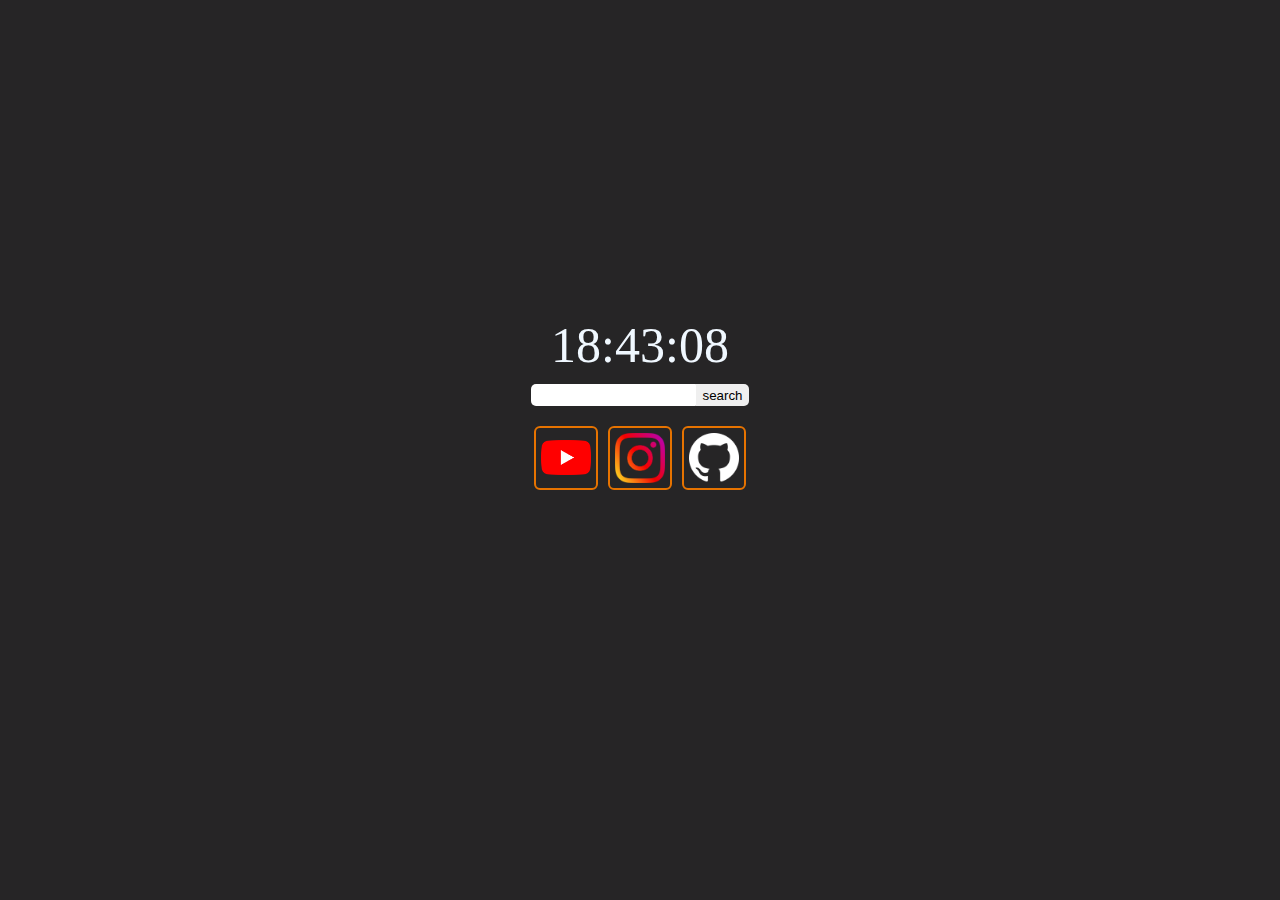
<file: index.html>
<!DOCTYPE html>
<html lang="en">
<head>
    <meta name="viewport" content="width=device-width, initial-scale=1.0" charset="UTF-8">
    <title>Document</title>
    <link rel="stylesheet" href="css/style.css">
</head>
<body onload="startTime()">
    <script src="js/scrypt.js"></script>
    


    <div class="vertical-center">

        <div id="clock">00:00:00</div>

        <form class="search" action="http://www.google.com/search" method="get">
            <input class="input" type="text" name="q">
                <input class="submit" type="submit" value="search"/>
                
            </input>
            
        </form>

        <div class="container">
            
            <div class="grid-item">
                <a href="https://www.youtube.com/">
                    <img id="yt" src="bilder/yt_icon_rgb.png"></img>
                </a>
                
            </div>
            <div class="grid-item">
                <a href="https://www.instagram.com/">
                    <img src="bilder/Instagram_Glyph_Gradient_RGB.png">
                </a>
            </div>
            <div class="grid-item">
                <a href="https://github.com/">
                    <img src="bilder/GitHub-Mark-Light-64px.png">
                </a>
        </div>
    </div>
    
</body>
</html>
</file>
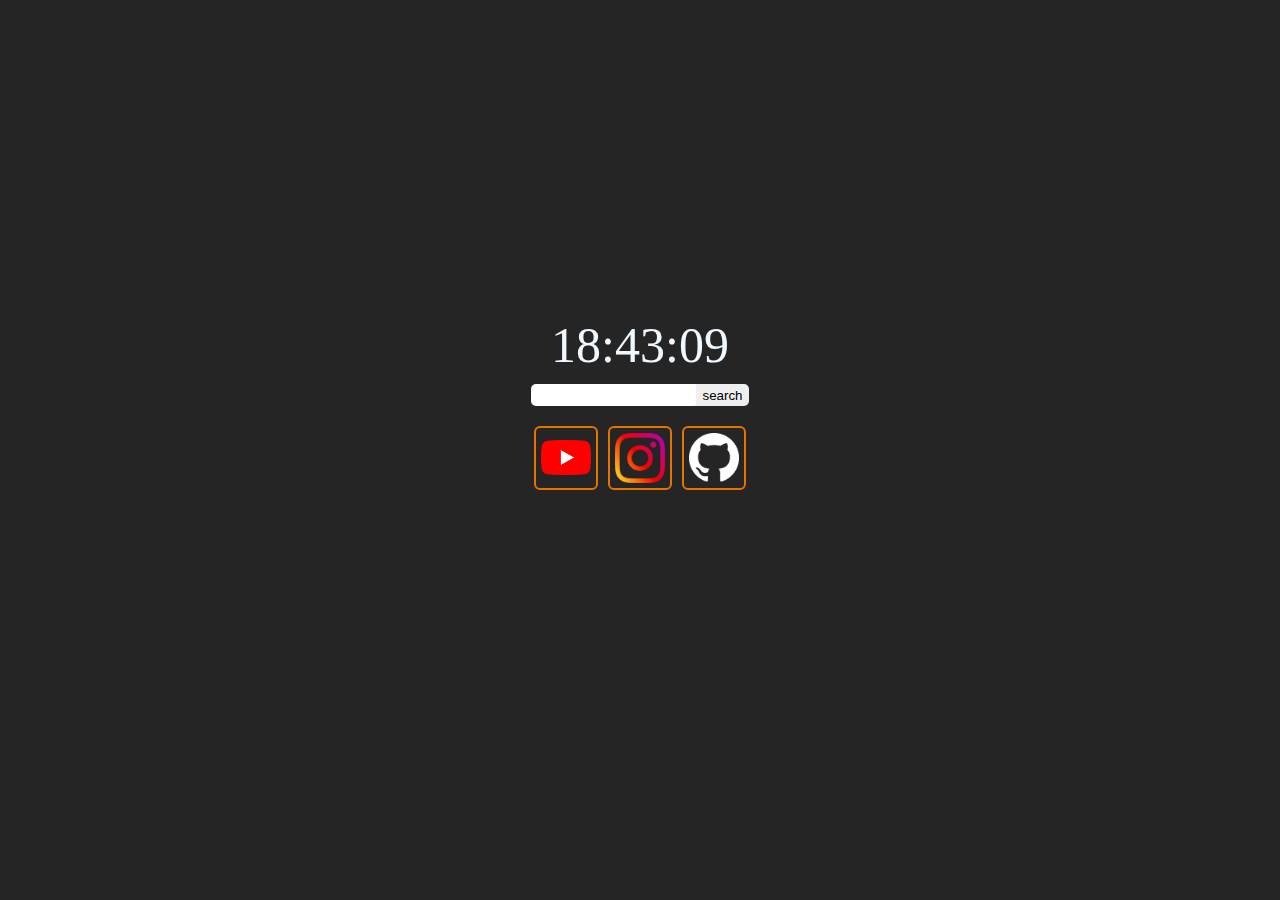
<file: html/index.html>
<!DOCTYPE html>
<html lang="en">
<head>
    <meta charset="UTF-8">
    <title>Document</title>
    <link rel="stylesheet" href="../css/style.css">
</head>
<body onload="startTime()">
    <script src="../js/scrypt.js"></script>
    


    <div class="vertical-center">

        <div id="clock">00:00:00</div>

        <form class="search" action="http://www.google.com/search" method="get">
            <input class="input" type="text" name="q">
                <input class="submit" type="submit" value="search"/>
            </input>
            
        </form>

        <div class="container">
            
            <div class="grid-item">
                <a href="https://www.youtube.com/">
                    <img id="yt" src="../bilder/yt_icon_rgb.png"></img>
                </a>
                
            </div>
            <div class="grid-item">
                <a href="https://www.instagram.com/">
                    <img src="../bilder/Instagram_Glyph_Gradient_RGB.png">
                </a>
            </div>
            <div class="grid-item">
                <a href="https://github.com/">
                    <img src="../bilder/GitHub-Mark-Light-64px.png">
                </a>
        </div>
    </div>
    
</body>
</html>
</file>
<file: css/style.css>
body {
    background-color: #262526;
}
.container {
    display: grid;
    gap: 10px 10px;
    align-items: center;
    justify-content: center;
    grid-template-columns: auto auto auto;
    padding: 10px;

}


.grid-item {
    display:flex;
    height: 50px;
    width: 50px;
    border: 2px solid #e67300;
    padding: 5px;
    text-align: center;
    align-items: center;
    justify-content: center;
    border-radius: 6px;
}


img {
    
    height: auto;
    width: 50px;
}

a {
    width: 50px;
    height: 50px;
}

#yt {
    padding-top: 7px;
}

.vertical-center {
    position: relative;
    margin-top: 25%;
}

.clock {
    color: aliceblue;
    opacity: 50%;
    font-size: 40px;
    
}

#clock {
   
    color: aliceblue;
    text-align: center;
    font-size: 50px;
    margin: 5px;
  
    
}

.search {
    justify-content: center;
    text-align: center;
    margin: 10px;
}

.input {
    border-radius: 5px;
    width: 165px;
    height: 20px;
    border: none;
    outline: none;
}

.submit {
    margin-left: -8px;
    height: 22px;
    border-top-left-radius: 0px;
    border: none;
    border-top-right-radius: 5px;
    border-bottom-right-radius: 5px;
}
</file>
